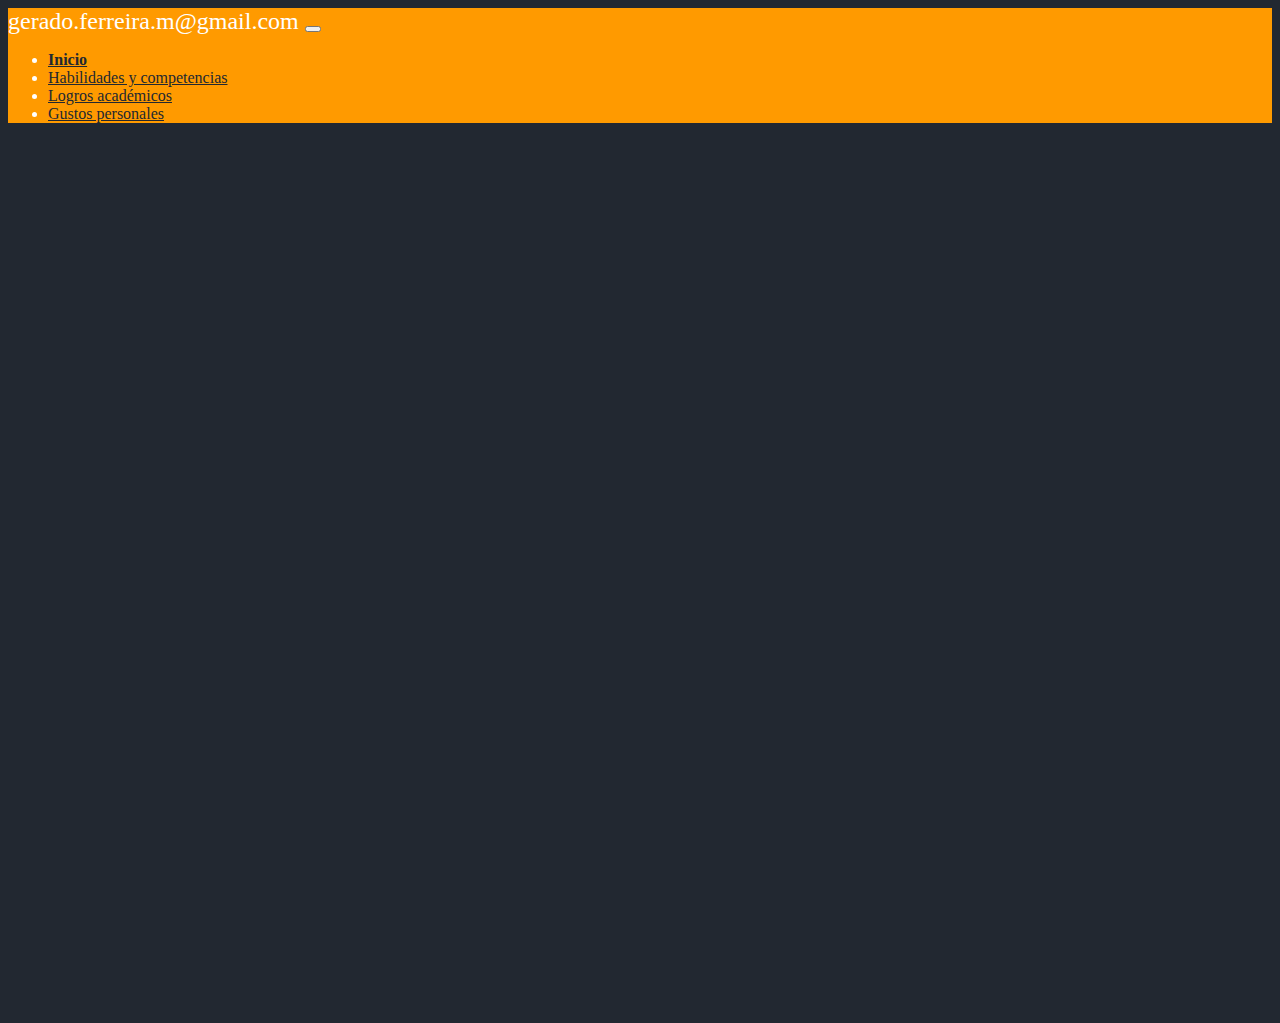
<file: index.html>
<!DOCTYPE html>
<html lang="es">
<head>
  <meta charset="UTF-8" />
  <meta name="viewport" content="width=device-width, initial-scale=1.0" />
  <title>Inicio</title>

  <!-- Bootstrap CSS -->
  <link href="https://cdn.jsdelivr.net/npm/bootstrap@5.3.0/dist/css/bootstrap.min.css" rel="stylesheet"
    integrity="sha384-9ndCyUaIbzAi2FUVXJi0CjmCapSmO7SnpJef0486qhLnuZ2cdeRhO02iuK6FUUVM" crossorigin="anonymous">
  <!-- Bootstrap Icons -->
  <link rel="stylesheet" href="https://cdn.jsdelivr.net/npm/bootstrap-icons@1.13.1/font/bootstrap-icons.css" />
  <!-- Tu CSS personalizado -->
  <link rel="stylesheet" href="assets/css/estilo.css" />
  

</head>
<body>

  <!-- HEADER -->
  <header>
    <nav class="navbar navbar-expand-lg navbar-dark fixed-top">
      <div class="container">
        <a class="navbar-brand" href="#inicio">
        <span class="letter">g</span><span class="letter">e</span><span class="letter">r</span><span class="letter">a</span><span class="letter">d</span><span class="letter">o</span><span class="letter">.</span><span class="letter">f</span><span class="letter">e</span><span class="letter">r</span><span class="letter">r</span><span class="letter">e</span><span class="letter">i</span><span class="letter">r</span><span class="letter">a</span><span class="letter">.</span><span class="letter">m</span><span class="letter">@</span><span class="letter">g</span><span class="letter">m</span><span class="letter">a</span><span class="letter">i</span><span class="letter">l</span><span class="letter">.</span><span class="letter">c</span><span class="letter">o</span><span class="letter">m</span>
        </a>
        <button class="navbar-toggler" type="button" data-bs-toggle="collapse" data-bs-target="#navbarNav"
          aria-controls="navbarNav" aria-expanded="false" aria-label="Toggle navigation">
          <span class="navbar-toggler-icon"></span>
        </button>

        <div class="collapse navbar-collapse" id="navbarNav">
          <ul class="navbar-nav ms-auto">
            <li class="nav-item"><a class="nav-link active" href="index.html">Inicio</a></li>
            <li class="nav-item"><a class="nav-link" href="habilidades.html">Habilidades y competencias</a></li>
            <li class="nav-item"><a class="nav-link" href="logros.html">Logros académicos</a></li>
            <li class="nav-item"><a class="nav-link" href="gustos.html">Gustos personales</a></li>
          </ul>
        </div>
      </div>
    </nav>
  </header>

  <!-- SECCIÓN INICIO -->
  <section id="inicio" class="home py-5" style="margin-top: 70px;">
    <div class="container">
      <div class="row align-items-center">

        <!-- Texto -->
        <div class="col-lg-6 text-center text-lg-start mb-4 mb-lg-0 slide-in-left">
          <h1 class="display-4">Bienvenido a mi Landing</h1>
          <h3 class="mb-3">Ingeniero en informática</h3>
          <p>
            Mi pasión por la informática me llevó a un camino donde convergen la Ingeniería de Datos y el desarrollo Full Stack. Mi objetivo es transformar datos complejos en experiencias digitales funcionales e intuitivas.
          </p><br>
          <a href="habilidades.html" class="btn btn-primary btn-lg">Acerca de mí</a><br><br><br>

          <!-- Redes sociales -->
          <div class="mt-4 social-icons">
            <a href="https://www.linkedin.com/in/gerardo-ferreira-magna-8bb1111b0" target="_blank" class="me-3 fs-3"><i class="bi bi-linkedin"></i></a>
            <a href="https://wa.me/56976012277" target="_blank" class="me-3 fs-3"><i class="bi bi-whatsapp"></i></a>
            <a href="https://github.com/Gerardo-Ferreira-Magna" target="_blank" class="fs-3"><i class="bi bi-github"></i></a>
          </div>
        </div>

        <!-- Imagen -->
        <div class="col-lg-6 text-center fade-in">
          <img src="assets/img/fondo3.png" alt="Imagen portafolio" class="img-fluid rounded">
        </div>

      </div>
    </div>
  </section>

  <script>
    // Obtener el nombre del archivo actual
    const currentPage = window.location.pathname.split("/").pop();

    // Seleccionar todos los links del navbar
    const links = document.querySelectorAll(".navbar .nav-link");

    links.forEach(link => {
      if(link.getAttribute("href") === currentPage){
        link.classList.add("active"); // agrega clase active al link correspondiente
      }
    });
  </script>


  <!-- Bootstrap JS Bundle -->
  <script src="https://cdn.jsdelivr.net/npm/bootstrap@5.3.8/dist/js/bootstrap.bundle.min.js"></script>

</body>
</html>
</file>
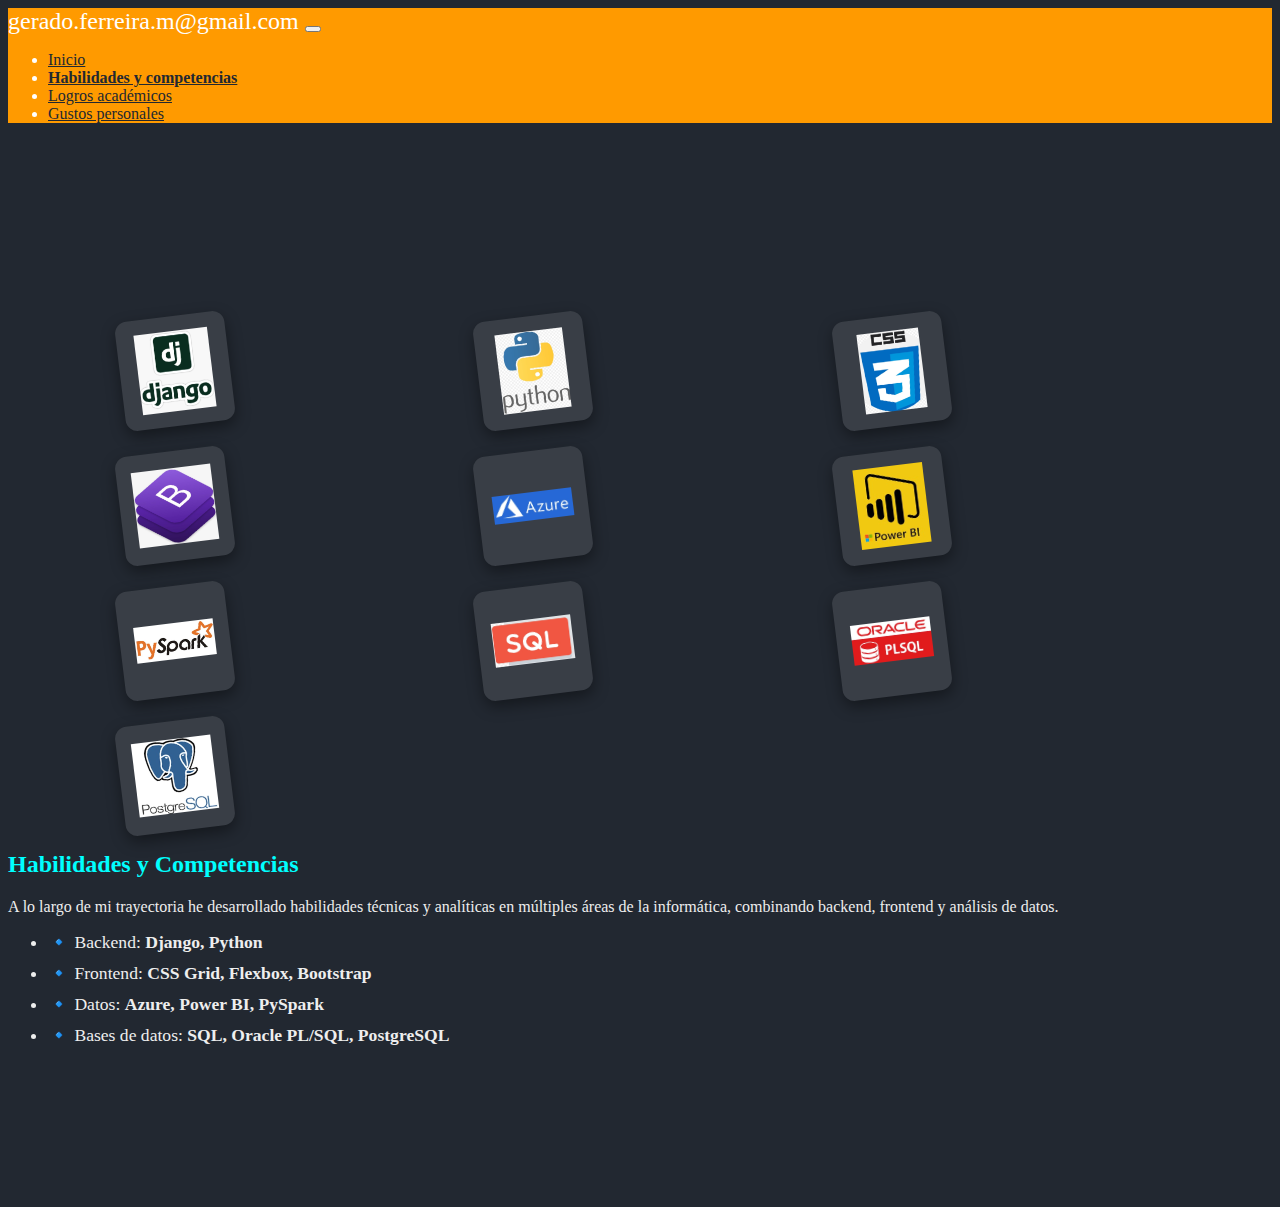
<file: habilidades.html>
<!DOCTYPE html>
<html lang="es">
  <head>
    <meta charset="UTF-8" />
    <meta name="viewport" content="width=device-width, initial-scale=1.0" />
    <title>Habilidades y Competencias</title>
    <link rel="stylesheet" href="assets/css/estilo.css" />
    <link
      rel="stylesheet"
      href="https://cdn.jsdelivr.net/npm/bootstrap-icons@1.13.1/font/bootstrap-icons.min.css"
    />
    <link
      href="https://cdn.jsdelivr.net/npm/bootstrap@5.3.0/dist/css/bootstrap.min.css"
      rel="stylesheet"
      integrity="sha384-9ndCyUaIbzAi2FUVXJi0CjmCapSmO7SnpJef0486qhLnuZ2cdeRhO02iuK6FUUVM"
      crossorigin="anonymous"
    />
  </head>
  <body>
    <!-- HEADER -->
  <header>
    <nav class="navbar navbar-expand-lg navbar-dark fixed-top">
      <div class="container">
        <a class="navbar-brand" href="#inicio">
  <span class="letter">g</span><span class="letter">e</span><span class="letter">r</span><span class="letter">a</span><span class="letter">d</span><span class="letter">o</span><span class="letter">.</span><span class="letter">f</span><span class="letter">e</span><span class="letter">r</span><span class="letter">r</span><span class="letter">e</span><span class="letter">i</span><span class="letter">r</span><span class="letter">a</span><span class="letter">.</span><span class="letter">m</span><span class="letter">@</span><span class="letter">g</span><span class="letter">m</span><span class="letter">a</span><span class="letter">i</span><span class="letter">l</span><span class="letter">.</span><span class="letter">c</span><span class="letter">o</span><span class="letter">m</span>
</a>
        <button class="navbar-toggler" type="button" data-bs-toggle="collapse" data-bs-target="#navbarNav"
          aria-controls="navbarNav" aria-expanded="false" aria-label="Toggle navigation">
          <span class="navbar-toggler-icon"></span>
        </button>

        <div class="collapse navbar-collapse" id="navbarNav">
          <ul class="navbar-nav ms-auto">
            <li class="nav-item"><a class="nav-link" href="index.html">Inicio</a></li>
            <li class="nav-item"><a class="nav-link active" href="habilidades.html">Habilidades y competencias</a></li>
            <li class="nav-item"><a class="nav-link" href="logros.html">Logros académicos</a></li>
            <li class="nav-item"><a class="nav-link" href="gustos.html">Gustos personales</a></li>
          </ul>
        </div>
      </div>
    </nav>
  </header>

    <main class="habilidades">
      <div class="container">
        <div class="row align-items-center">
          <!-- Collage a la izquierda en desktop, arriba en móvil -->
          <div class="col-md-6 mb-4 mb-md-0">
            <div class="collage">
              <div class="collage-item rotate-left">
                <img
                  src="assets/img/app/django.jpg"
                  alt="Django"
                />
              </div>
              <div class="collage-item rotate-left">
                <img
                  src="assets/img/app/python.jpg"
                  alt="Python"
                />
              </div>
              <div class="collage-item rotate-left">
                <img src="assets/img/app/css.jpg" alt="CSS" />
              </div>
              <div class="collage-item rotate-left">
                <img
                  src="assets/img/app/bootstrap.jpg"
                  alt="Bootstrap"
                />
              </div>
              <div class="collage-item rotate-left">
                <img
                  src="assets/img/app/azure.jpg"
                  alt="Azure"
                />
              </div>
              <div class="collage-item rotate-left">
                <img
                  src="assets/img/app/powerbi.jpg"
                  alt="Power BI"
                />
              </div>
              <div class="collage-item rotate-left">
                <img
                  src="assets/img/app/pyspark.jpg"
                  alt="PySpark"
                />
              </div>
              <div class="collage-item rotate-left">
                <img src="assets/img/app/sql.jpg" alt="SQL" />
              </div>
              <div class="collage-item rotate-left">
                <img
                  src="assets/img/app/oracle.jpg"
                  alt="Oracle"
                />
              </div>
              <div class="collage-item rotate-left">
                <img
                  src="assets/img/app/postgresql.jpg"
                  alt="PostgreSQL"
                />
              </div>
            </div>
          </div>

          <!-- Texto a la derecha en desktop, abajo en móvil -->
          <div class="col-md-6">
            <h2 class="mb-4">Habilidades y Competencias</h2>
            <p>
              A lo largo de mi trayectoria he desarrollado habilidades técnicas
              y analíticas en múltiples áreas de la informática, combinando
              backend, frontend y análisis de datos.
            </p>
            <ul class="list-unstyled">
              <li>🔹 Backend: <strong>Django, Python</strong></li>
              <li>
                🔹 Frontend: <strong>CSS Grid, Flexbox, Bootstrap</strong>
              </li>
              <li>🔹 Datos: <strong>Azure, Power BI, PySpark</strong></li>
              <li>
                🔹 Bases de datos:
                <strong>SQL, Oracle PL/SQL, PostgreSQL</strong>
              </li>
            </ul>
          </div>
        </div>
      </div>
    </main>

    

    <script
      src="https://cdn.jsdelivr.net/npm/bootstrap@5.3.8/dist/js/bootstrap.bundle.min.js"
      integrity="sha384-FKyoEForCGlyvwx9Hj09JcYn3nv7wiPVlz7YYwJrWVcXK/BmnVDxM+D2scQbITxI"
      crossorigin="anonymous"
    ></script>

    <script>
      document.addEventListener("DOMContentLoaded", () => {
        // Seleccionamos los elementos
        const collage = document.querySelector(".collage");
        const texto = document.querySelector(".col-md-6:nth-child(2)");

        // Agregamos clases de animación con un pequeño delay
        setTimeout(() => {
          collage.classList.add("animate-left");
        }, 300);

        setTimeout(() => {
          texto.classList.add("animate-right");
        }, 600);
      });
    </script>

    <script>
      // Obtener el nombre del archivo actual
      const currentPage = window.location.pathname.split("/").pop();

      // Seleccionar todos los links del navbar
      const links = document.querySelectorAll(".navbar .nav-link");

      links.forEach(link => {
        if(link.getAttribute("href") === currentPage){
          link.classList.add("active"); // agrega clase active al link correspondiente
        }
      });
   </script>

  </body>
</html>
</file>
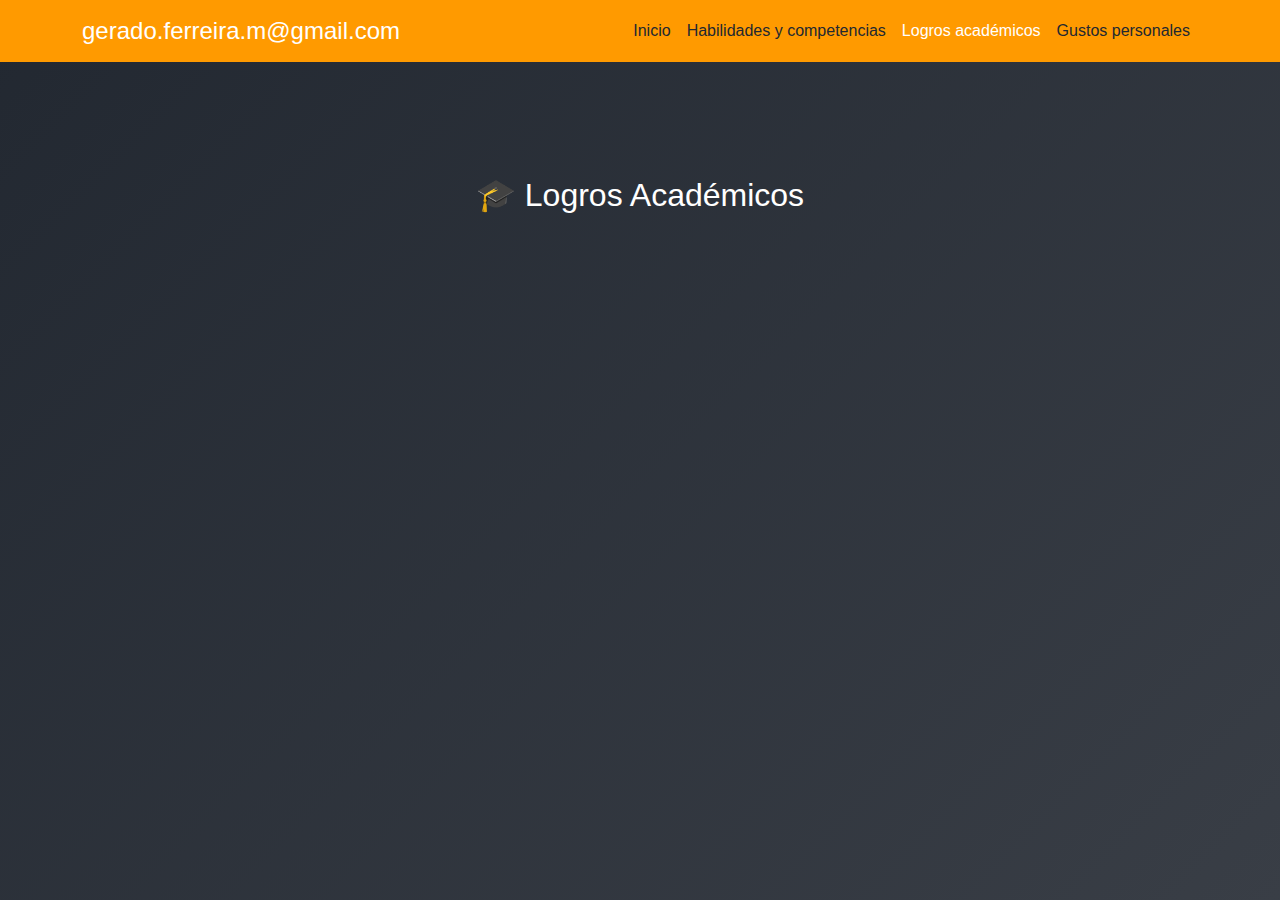
<file: logros.html>
<!DOCTYPE html>
<html lang="es">
<head>
  <meta charset="UTF-8">
  <meta name="viewport" content="width=device-width, initial-scale=1.0">
  <title>Logros Académicos</title>
  <link href="https://cdn.jsdelivr.net/npm/bootstrap@5.3.3/dist/css/bootstrap.min.css" rel="stylesheet">
  <link rel="stylesheet" href="assets/css/logros.css" />
  <link rel="stylesheet" href="https://cdn.jsdelivr.net/npm/bootstrap-icons@1.11.3/font/bootstrap-icons.min.css">
</head>
<body>
  <header class="header fixed-top">
    <nav class="navbar navbar-expand-lg navbar-dark bg-dark bg-opacity-50 backdrop-blur" id="navbarNav">
      <div class="container">
        <a class="navbar-brand" href="#inicio">
          <span class="letter">g</span><span class="letter">e</span><span class="letter">r</span><span class="letter">a</span><span class="letter">d</span><span class="letter">o</span><span class="letter">.</span><span class="letter">f</span><span class="letter">e</span><span class="letter">r</span><span class="letter">r</span><span class="letter">e</span><span class="letter">i</span><span class="letter">r</span><span class="letter">a</span><span class="letter">.</span><span class="letter">m</span><span class="letter">@</span><span class="letter">g</span><span class="letter">m</span><span class="letter">a</span><span class="letter">i</span><span class="letter">l</span><span class="letter">.</span><span class="letter">c</span><span class="letter">o</span><span class="letter">m</span>
        </a>
        <button class="navbar-toggler" type="button" data-bs-toggle="collapse" data-bs-target="#navbarNav">
          <span class="navbar-toggler-icon"></span>
        </button>
        <div class="collapse navbar-collapse" id="navbarNav">
          <ul class="navbar-nav ms-auto">
            <li class="nav-item"><a class="nav-link" href="index.html">Inicio</a></li>
            <li class="nav-item"><a class="nav-link" href="habilidades.html">Habilidades y competencias</a></li>
            <li class="nav-item"><a class="nav-link active" href="logros.html">Logros académicos</a></li>
            <li class="nav-item"><a class="nav-link" href="gustos.html">Gustos personales</a></li>
          </ul>
        </div>
      </div>
    </nav>
  </header>

  <main class="logros d-flex align-items-center min-vh-100">
    <div class="container py-5">
      <h2 class="text-center mb-5 text-accent">🎓 Logros Académicos</h2>
      <div class="row justify-content-center g-4">

        <div class="col-md-8">
          <div class="card logro-card glass-card shadow-lg border-0">
            <div class="card-body">
              <h5 class="card-title">
                <i class="bi bi-mortarboard-fill text-info me-2"></i> Técnico Superior en Analista Programador
              </h5>
              <p class="card-text">
                He completado con éxito mis estudios en la carrera de **Técnico Superior en Analista Programador**. Durante este periodo, adquirí conocimientos sólidos en el desarrollo de software, bases de datos y metodologías de programación, preparándome para los desafíos del entorno profesional.
              </p>
              <p class="text-white"><i class="bi bi-calendar-event"></i> Año 2024</p>
            </div>
          </div>
        </div>

        <div class="col-md-8">
          <div class="card logro-card glass-card shadow-lg border-0">
            <div class="card-body">
              <h5 class="card-title">
                <i class="bi bi-award-fill text-info me-2"></i> Becas de Apoyo INACAP
              </h5>
              <p class="card-text mb-4">
                Me han otorgado la **Beca Apoyo INACAP** de forma consecutiva, lo que demuestra mi dedicación y rendimiento académico constante a lo largo de mi carrera.
              </p>
              
              <div class="timeline">
                <div class="timeline-item">
                  <div class="timeline-dot"></div>
                  <div class="timeline-content">
                    <p class="text-white mb-0">Segundo semestre 2024</p>
                  </div>
                </div>
                <div class="timeline-item">
                  <div class="timeline-dot"></div>
                  <div class="timeline-content">
                    <p class="text-white mb-0">Tercer semestre 2024</p>
                  </div>
                </div>
                <div class="timeline-item">
                  <div class="timeline-dot"></div>
                  <div class="timeline-content">
                    <p class="text-white mb-0">Cuarto semestre 2024</p>
                  </div>
                </div>
                <div class="timeline-item">
                  <div class="timeline-dot"></div>
                  <div class="timeline-content">
                    <p class="text-white mb-0">Octavo semestre 2025</p>
                  </div>
                </div>
              </div>

            </div>
          </div>
        </div>

      </div>
    </div>
  </main>

  <script src="https://cdn.jsdelivr.net/npm/bootstrap@5.3.3/dist/js/bootstrap.bundle.min.js"></script>
</body>
</html>
</file>
<file: assets/css/estilo.css>
body {
      background-color: #222831;
      color: #ffffff;
    }

    .navbar {
      background-color: #FF9A00 !important;
    }

    .btn-primary {
      background-color: #00adb5;
      border-color: #00adb5;
    }

    .btn-primary:hover {
      background-color: #009ca6;
      border-color: #009ca6;
    }

    /* Animaciones */
    .slide-in-left {
      opacity: 0;
      transform: translateX(-50px);
      animation: slideIn 1s forwards;
    }

    .fade-in {
      opacity: 0;
      animation: fadeIn 1.5s forwards;
    }

    .social-icons a {
      opacity: 0;
      transform: translateY(20px);
      animation: fadeInUp 1s forwards;
    }

    .social-icons a:nth-child(1) { animation-delay: 1.2s; }
    .social-icons a:nth-child(2) { animation-delay: 1.4s; }
    .social-icons a:nth-child(3) { animation-delay: 1.6s; }

    @keyframes slideIn {
      to {
        opacity: 1;
        transform: translateX(0);
      }
    }

    @keyframes fadeIn {
      to { opacity: 1; }
    }

    @keyframes fadeInUp {
      to {
        opacity: 1;
        transform: translateY(0);
      }
    }

    /* Opcional: iconos sociales hover */
    .social-icons a i {
      color: #eeeeee;
      transition: color 0.3s;
    }

    .social-icons a i:hover {
      color: aqua;
    }

 .home img {
  border-radius: 15px; /* bordes redondeados normales */
  transition: transform 0.3s, box-shadow 0.3s;
  position: relative;
  display: inline-block;
}

.home img:hover {
  transform: scale(1.05);    /* leve zoom al pasar el mouse */
  box-shadow: 0 15px 30px rgba(0, 0, 0, 0.6); /* sombra más marcada */
  
}


/* ===========================
   Sección Habilidades
=========================== */

#navbarNav {
      background-color: #FF9A00 !important;
    }

.habilidades {
  background-color: #222831;
  min-height: 100vh;            /* ocupar todo el alto de la pantalla */
  display: flex;
  align-items: center;          /* centrar verticalmente */
  padding: 100px 0 60px;        /* espacio para no chocar con el navbar fijo */
}

.habilidades h2 {
  color: aqua;
  font-weight: bold;
}

.habilidades p, 
.habilidades ul li {
  color: #eeeeee;
}

.habilidades ul li {
  margin-bottom: 10px;
  font-size: 1.1rem;
}

/* ===========================
   Collage creativo con grid + tarjetas
=========================== */
.collage {
  display: grid;
  grid-template-columns: repeat(3, 1fr); /* 3 columnas en desktop */
  gap: 25px;
  justify-items: center;
  align-items: center;
}

.collage-item {
  display: flex;
  justify-content: center;
  align-items: center;
  background-color: #393e46;
  border-radius: 12px;
  padding: 15px;
  transition: transform 0.3s, box-shadow 0.3s;
  box-shadow: 0 6px 15px rgba(0, 0, 0, 0.4);
}

.collage-item img {
  width: 80px;
  height: 80px;
  object-fit: contain;
}

/* Hover: se enderezan */
.collage-item:hover {
  transform: scale(1.1) rotate(0deg);
  box-shadow: 0 8px 20px rgba(0, 173, 181, 0.7);
}

/* Rotaciones creativas */
.rotate-left { transform: rotate(-8deg); }
.rotate-right { transform: rotate(-8deg); }
.rotate-small { transform: rotate(3deg); }

/* ===========================
   Responsivo
=========================== */
@media (max-width: 768px) {
  .habilidades {
    padding-top: 120px;   /* espacio extra bajo navbar */
    flex-direction: column;
    text-align: center;
  }

  .collage {
    grid-template-columns: repeat(2, 1fr); /* 2 columnas en tablets/móviles */
  }

  .collage-item img {
    width: 70px;
    height: 70px;
  }
}


/* ===== Sección Logros ===== */
.logros {
  min-height: 100vh;
  background: #222831;
  padding-top: 80px; /* espacio para el navbar fijo */
}

.logro-card {
  border-left: 6px solid aqua;
  border-radius: 12px;
  background: #393e46;
  color: #eeeeee;
  transition: transform 0.3s, box-shadow 0.3s;
}

.logro-card:hover {
  transform: translateY(-5px);
  box-shadow: 0 15px 35px rgba(0, 0, 0, 0.4);
}


/* ===== Sección Gustos ===== */
.gustos {
  min-height: 100vh;
  background: #222831;
  padding-top: 90px; /* espacio para navbar fijo */
}

/* Grid de collage */
.gustos-grid {
  display: grid;
  grid-template-columns: repeat(2, 1fr);
  gap: 25px;
  justify-items: center;
}

/* Estilo tipo Polaroid */
.gustos-item {
  position: relative;
  background: #fff;
  padding: 10px;
  border-radius: 8px;
  box-shadow: 0 8px 20px rgba(0,0,0,0.6);
  transition: transform 0.3s, box-shadow 0.3s;
}

.gustos-item img {
  display: block;
  width: 100%;
  height: auto;
  border-radius: 6px;
  object-fit: cover;
}

/* Pie de foto estilo polaroid */
.gustos-item .caption {
  display: block;
  margin-top: 8px;
  text-align: center;
  font-size: 0.9rem;
  font-weight: bold;
  color: #222831;
}

/* Hover */
.gustos-item:hover {
  transform: scale(1.08) rotate(0deg);
  box-shadow: 0 15px 35px rgba(0, 173, 181, 0.7);
}

/* Rotaciones */
.rotate-left { transform: rotate(-7deg); }
.rotate-right { transform: rotate(6deg); }
.rotate-small { transform: rotate(3deg); }

/* Responsive */
@media (max-width: 768px) {
  .gustos-grid {
    grid-template-columns: 1fr;
  }
}

/* ===========================*/

/* Animaciones */
@keyframes slideInLeft {
  from {
    opacity: 0;
    transform: translateX(-100px);
  }
  to {
    opacity: 1;
    transform: translateX(0);
  }
}

@keyframes slideInRight {
  from {
    opacity: 0;
    transform: translateX(100px);
  }
  to {
    opacity: 1;
    transform: translateX(0);
  }
}

/* Estados iniciales (ocultos) */
.hidden {
  opacity: 0;
}

/* Cuando se activa con JS */
.animate-left {
  animation: slideInLeft 1s ease forwards;
}

.animate-right {
  animation: slideInRight 1s ease forwards;
}


.navbar .nav-link {
  position: relative;
  color: #222831;
  transition: color 0.3s ease;
}

.navbar .nav-link::after {
  content: "";
  position: absolute;
  width: 0;
  height: 2px;
  bottom: 0;
  left: 0;
  background-color: #222831;
  transition: width 0.3s ease;
}

.navbar .nav-link:hover {
  color: #222831;
}

.navbar .nav-link:hover::after {
  width: 100%; /* subrayado se expande */
}

/* Estilo del link activo */
.navbar .nav-link.active {
  color: #222831;          /* color destacado */
  font-weight: bold;        /* negrita */
  border-radius: 1px solid #222831; /* subrayado */
  transition: all 0.3s ease;
}

/* Hover sobre los demás links */
.navbar .nav-link:not(.active):hover {
  color: #222831;
}


/* Definimos la animación de la ola  en el correo*/
@keyframes wave-animation {
  0%, 100% {
    transform: translateY(0); /* Posición inicial y final */
  }
  50% {
    transform: translateY(-8px); /* Punto más alto de la ola */
  }
}

/* Estilos base para el contenedor */
.navbar-brand {
  text-decoration: none;
  color: white; /* Color del texto */
  font-size: 1.5rem; /* Tamaño del texto */
}

/* Aplicamos la animación a cada letra */
.navbar-brand .letter {
  display: inline-block; /* Crucial para animar cada letra */
  animation: wave-animation 2s infinite ease-in-out; /* Aplica la animación */
}

/* Retraso para crear el efecto de ola */
.navbar-brand .letter:nth-child(2) { animation-delay: 0.05s; }
.navbar-brand .letter:nth-child(3) { animation-delay: 0.1s; }
.navbar-brand .letter:nth-child(4) { animation-delay: 0.15s; }
.navbar-brand .letter:nth-child(5) { animation-delay: 0.2s; }
.navbar-brand .letter:nth-child(6) { animation-delay: 0.25s; }
.navbar-brand .letter:nth-child(7) { animation-delay: 0.3s; }
.navbar-brand .letter:nth-child(8) { animation-delay: 0.35s; }
.navbar-brand .letter:nth-child(9) { animation-delay: 0.4s; }
.navbar-brand .letter:nth-child(10) { animation-delay: 0.45s; }
.navbar-brand .letter:nth-child(11) { animation-delay: 0.5s; }
.navbar-brand .letter:nth-child(12) { animation-delay: 0.55s; }
.navbar-brand .letter:nth-child(13) { animation-delay: 0.6s; }
.navbar-brand .letter:nth-child(14) { animation-delay: 0.65s; }
.navbar-brand .letter:nth-child(15) { animation-delay: 0.7s; }
.navbar-brand .letter:nth-child(16) { animation-delay: 0.75s; }
.navbar-brand .letter:nth-child(17) { animation-delay: 0.8s; }
.navbar-brand .letter:nth-child(18) { animation-delay: 0.85s; }
.navbar-brand .letter:nth-child(19) { animation-delay: 0.9s; }
.navbar-brand .letter:nth-child(20) { animation-delay: 0.95s; }
.navbar-brand .letter:nth-child(21) { animation-delay: 1s; }
.navbar-brand .letter:nth-child(22) { animation-delay: 1.05s; }
.navbar-brand .letter:nth-child(23) { animation-delay: 1.1s; }
.navbar-brand .letter:nth-child(24) { animation-delay: 1.15s; }
</file>
<file: assets/css/logros.css>
/* ===== General ===== */
body {
  background: linear-gradient(135deg, #222831 0%, #393e46 100%);
  color: #eeeeee;
  font-family: 'Segoe UI', Tahoma, Geneva, Verdana, sans-serif;
}

#navbarNav {
      background-color: #FF9A00 !important;
    }

/* Color acento */
.text-accent {
  color: white;
}

/* ===== Navbar con blur ===== */
.backdrop-blur {
  backdrop-filter: blur(10px);
}

/* ===== Sección Logros ===== */
.logros {
  padding-top: 100px; /* espacio por el navbar */
}

/* ===== Cards estilo vidrio ===== */
.glass-card {
  background: rgba(34, 40, 49, 0.6);
  backdrop-filter: blur(12px);
  border-radius: 15px;
  transition: transform 0.3s ease, box-shadow 0.3s ease;
}

.glass-card:hover {
  transform: translateY(-8px) scale(1.02);
  box-shadow: 0 12px 30px rgba(0, 173, 181, 0.5);
}

/* Títulos de los logros */
.logro-card .card-title {
  font-weight: bold;
  font-size: 1.25rem;
  color: aqua;
}

/* Texto */
.logro-card .card-text {
  font-size: 1rem;
  line-height: 1.6;
  color: #eeeeee;
}

.navbar .nav-link {
  position: relative;
  color: #222831;
  transition: color 0.3s ease;
}

.navbar .nav-link::after {
  content: "";
  position: absolute;
  width: 0;
  height: 2px;
  bottom: 0;
  left: 0;
  background-color: #222831;
  transition: width 0.3s ease;
}

.navbar .nav-link:hover {
  color: #222831;
}

.navbar .nav-link:hover::after {
  width: 100%; /* subrayado se expande */
}

/* Definimos la animación de la ola */
@keyframes wave-animation {
  0%, 100% {
    transform: translateY(0); /* Posición inicial y final */
  }
  50% {
    transform: translateY(-8px); /* Punto más alto de la ola */
  }
}

/* Estilos base para el contenedor */
.navbar-brand {
  text-decoration: none;
  color: white; /* Color del texto */
  font-size: 1.5rem; /* Tamaño del texto */
}

/* Aplicamos la animación a cada letra */
.navbar-brand .letter {
  display: inline-block; /* Crucial para animar cada letra */
  animation: wave-animation 2s infinite ease-in-out; /* Aplica la animación */
}

/* Retraso para crear el efecto de ola */
.navbar-brand .letter:nth-child(2) { animation-delay: 0.05s; }
.navbar-brand .letter:nth-child(3) { animation-delay: 0.1s; }
.navbar-brand .letter:nth-child(4) { animation-delay: 0.15s; }
.navbar-brand .letter:nth-child(5) { animation-delay: 0.2s; }
.navbar-brand .letter:nth-child(6) { animation-delay: 0.25s; }
.navbar-brand .letter:nth-child(7) { animation-delay: 0.3s; }
.navbar-brand .letter:nth-child(8) { animation-delay: 0.35s; }
.navbar-brand .letter:nth-child(9) { animation-delay: 0.4s; }
.navbar-brand .letter:nth-child(10) { animation-delay: 0.45s; }
.navbar-brand .letter:nth-child(11) { animation-delay: 0.5s; }
.navbar-brand .letter:nth-child(12) { animation-delay: 0.55s; }
.navbar-brand .letter:nth-child(13) { animation-delay: 0.6s; }
.navbar-brand .letter:nth-child(14) { animation-delay: 0.65s; }
.navbar-brand .letter:nth-child(15) { animation-delay: 0.7s; }
.navbar-brand .letter:nth-child(16) { animation-delay: 0.75s; }
.navbar-brand .letter:nth-child(17) { animation-delay: 0.8s; }
.navbar-brand .letter:nth-child(18) { animation-delay: 0.85s; }
.navbar-brand .letter:nth-child(19) { animation-delay: 0.9s; }
.navbar-brand .letter:nth-child(20) { animation-delay: 0.95s; }
.navbar-brand .letter:nth-child(21) { animation-delay: 1s; }
.navbar-brand .letter:nth-child(22) { animation-delay: 1.05s; }
.navbar-brand .letter:nth-child(23) { animation-delay: 1.1s; }
.navbar-brand .letter:nth-child(24) { animation-delay: 1.15s; }


/* ===== Nuevo CSS para la línea de tiempo ===== */
.timeline {
  position: relative;
  padding-left: 20px;
}

.timeline::before {
  content: '';
  position: absolute;
  top: 0;
  left: 5px;
  width: 2px;
  height: 100%;
  background: aqua;
}

.timeline-item {
  position: relative;
  margin-bottom: 20px;
}

.timeline-dot {
  position: absolute;
  left: -15px;
  top: 5px;
  width: 12px;
  height: 12px;
  background: aqua;
  border-radius: 50%;
  border: 2px solid #222831;
}

.timeline-content {
  margin-left: 10px;
}

.text-muted.mb-0 {
  color: white;
}

/* --- Nuevas reglas de animación para las tarjetas --- */

/* 1. Define el movimiento */
@keyframes slideInFromLeft {
  0% {
    transform: translateX(-100%);
    opacity: 0;
  }
  100% {
    transform: translateX(0);
    opacity: 1;
  }
}

/* 2. Aplica la animación a los contenedores de las tarjetas */
.col-md-8 {
  animation: slideInFromLeft 1.1s ease-out; /* Duración de la animación */
  opacity: 0; /* Asegura que las tarjetas no se vean antes de la animación */
  animation-fill-mode: forwards; /* Mantiene el estado final de la animación */
}

/* 3. Crea el efecto escalonado con un retraso */
.col-md-8:nth-child(2) {
  animation-delay: 0.4s; /* La segunda tarjeta aparece 0.4s después */
}
</file>
